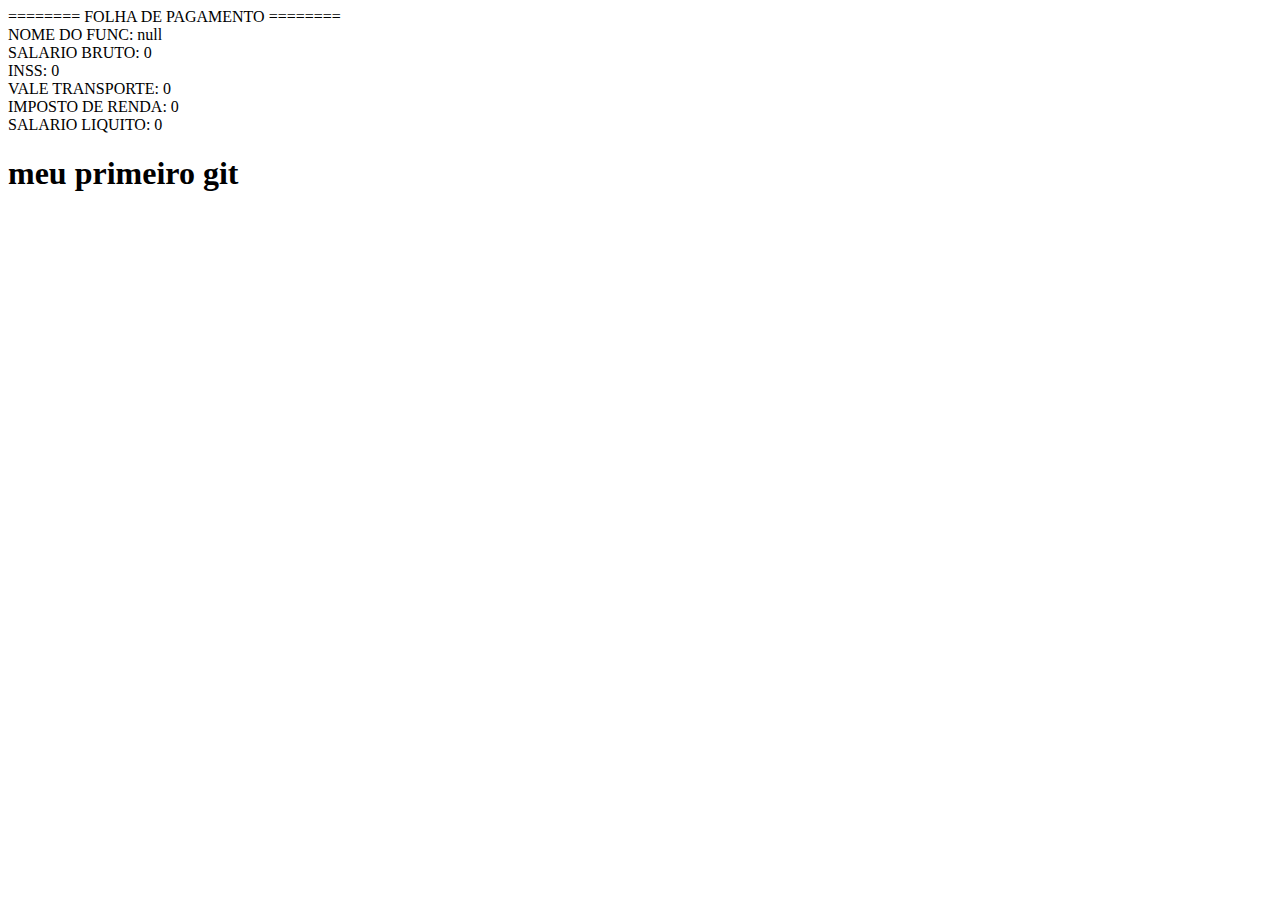
<file: GIT VS code/index.html>
<!DOCTYPE html>
<html lang="en">
<head>
    <meta charset="UTF-8">
    <meta name="viewport" content="width=device-width, initial-scale=1.0">
    <script src="folha.js"></script>
    <title>Document</title>
</head>
<body>
    <h1>meu primeiro git</h1>
</body>
</html>
</file>
